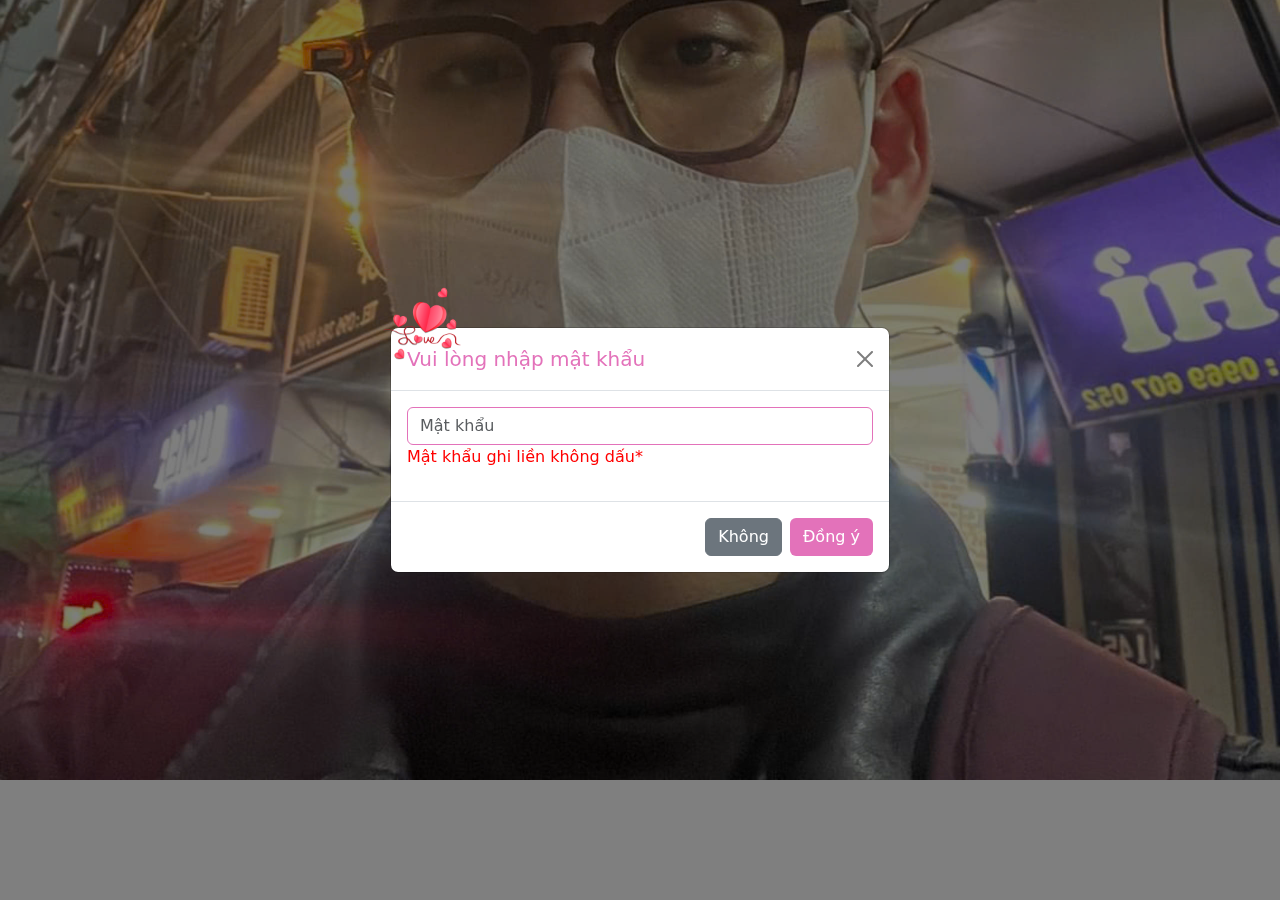
<file: index.html>
<!DOCTYPE html>
<html lang="en">
<head>
<meta charset="UTF-8">
<meta name="viewport" content="width=device-width, initial-scale=1.0">
<title>Happy birthday</title>
<link rel="stylesheet" href="./style.css">
<!-- Link CSS Bootstrap -->
<link href="https://cdn.jsdelivr.net/npm/bootstrap@5.3.3/dist/css/bootstrap.min.css" rel="stylesheet" integrity="sha384-QWTKZyjpPEjISv5WaRU9OFeRpok6YctnYmDr5pNlyT2bRjXh0JMhjY6hW+ALEwIH" crossorigin="anonymous" />
</head>
<body>



<!-- Modal -->
<div id="myModal" class="modal fade" tabindex="-1">
    
    <div class="modal-dialog modal-dialog-centered">
        <div class="modal-content">
            <div class="img"><img src="./images/2.png" alt=""></div>
            <div class="modal-header">
                <h5 id="cl-pink" class="modal-title">Vui lòng nhập mật khẩu</h5>
                <button type="button" class="btn-close" data-bs-dismiss="modal" aria-label="Close"></button>
            </div>
            <div class="modal-body">
                <input type="password" id="passwordInput" class="form-control" placeholder="Mật khẩu" aria-label="Mật khẩu" aria-describedby="basic-addon1">
                <p>Mật khẩu ghi liền không dấu*</p>
            </div>
            <div class="modal-footer">
                <button type="button" class="btn btn-secondary" data-bs-dismiss="modal">Không</button>
                <button type="button" id="confirmButton" class="btn btn-pink">Đồng ý</button>
            </div>
        </div>
    </div>
</div>

<!-- Script để hiển thị modal khi trang được tải -->
<script>
    document.addEventListener('DOMContentLoaded', function() {
        var myModal = new bootstrap.Modal(document.getElementById('myModal'), {});
        myModal.show();
    });

    // Lắng nghe sự kiện click vào nút "Đồng ý"
    document.getElementById('confirmButton').addEventListener('click', function() {
        // Lấy giá trị mật khẩu từ input
        var password = document.getElementById('passwordInput').value;

        // Kiểm tra nếu mật khẩu đúng
        if (password === '2382002') { // Thay 'a' bằng mật khẩu thực của bạn
            // Chuyển hướng sang trang home.html
            window.location.href = 'home.html';
        } else {
            // Nếu mật khẩu sai, hiển thị thông báo lỗi
            alert('Mật khẩu không đúng. Vui lòng thử lại.');
        }
    });
</script>

<!-- Link JavaScript Bootstrap -->
<script src="https://cdn.jsdelivr.net/npm/bootstrap@5.3.3/dist/js/bootstrap.bundle.min.js" integrity="sha384-YvpcrYf0tY3lHB60NNkmXc5s9fDVZLESaAA55NDzOxhy9GkcIdslK1eN7N6jIeHz" crossorigin="anonymous"></script>

</body>
</html>
</file>
<file: style.css>
body {
    background-image: url(./images/background.jpg);
    background-size: cover; 
    background-repeat: no-repeat; 
    background-position: 0 -500px;
    /* background-color: #f4e1d0 !important; */
}
:root{
    --cl-pink: #e372ba;
}
.modal-footer .btn-pink{
    background-color: var(--cl-pink);
    color: #fff;
}
#cl-pink{
    color: var(--cl-pink);
}
.modal-content {
    position: relative; 
}

.modal-content .img {
    z-index: 100000;
    position: absolute; /* Định vị tuyệt đối */
    top: -50px; /* Đặt vị trí phía trên cùng của modal */
    left: -20px; /* Đặt vị trí bên trái cùng của modal */
    /* transform: rotate(45deg); Xoay hình ảnh 45 độ */
}

.modal-content .img img {
    width: 100px; /* Đặt chiều rộng hình ảnh */
    height: 100px; /* Đặt chiều cao hình ảnh (nếu cần) */
    background-size: cover; /* Hiển thị hình ảnh đầy đủ không bị méo */
    background-repeat: no-repeat; /* Không lặp lại hình nền */
}
.modal-body input{
    border: var(--cl-pink) solid 1px;
    color: var(--cl-pink);
}
.modal-body p{
    color: red;
}


@media (max-width: 767px) {
    body {
    background-image: url(./images/background-2.jpg);
    background-position: 0 80px;
    background-size: cover;
    background-repeat: no-repeat; /
    }
  }
</file>
